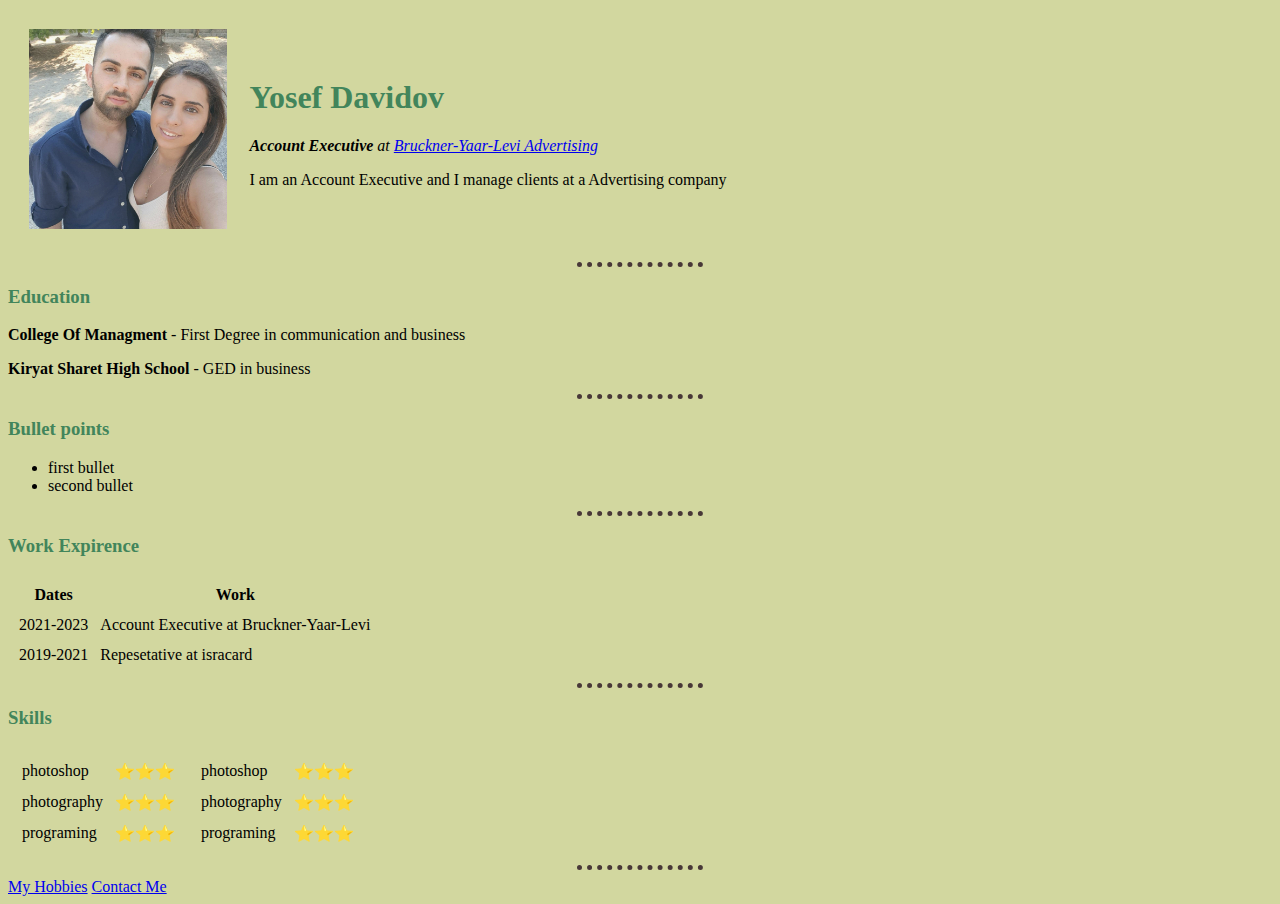
<file: index.html>
<!DOCTYPE html>
<html lang="en" dir="ltr">

<head>
  <meta charset="utf-8">
  <title>Yosef's Personal Site :) </title>
  <link rel="stylesheet" href="css/styles.css">

</head>

<body>
  <table cellspacing="20">
    <tr>
      <td><img src="image/profile pic.jpg" alt="Yossef Davidov" </img></td>
      <td>
        <h1>Yosef Davidov</h1>
        <p><em><strong>Account Executive</strong> at <a href="https://www.facebook.com/bnyadv">Bruckner-Yaar-Levi Advertising</a></em></p>
        <p>I am an Account Executive and I manage clients at a Advertising company</p>
      </td>
    </tr>
  </table>
  <hr>
  <h3>Education</h3>
  <p><strong>College Of Managment</strong> - First Degree in communication and business</p>
  <p><strong>Kiryat Sharet High School</strong> - GED in business</p>

<hr>
  <h3>Bullet points</h3>
  <ul>
    <li>first bullet</li>
    <li>second bullet</li>
  </ul>

  <hr>
  <h3>Work Expirence</h3>
  <table cellspacing="10">
    <thead>
      <th>Dates</th>
      <th>Work</th>
    </thead>
    <tr>
      <td>2021-2023 </td>
      <td>Account Executive at Bruckner-Yaar-Levi</td>
    </tr>
    <tr>
      <td>2019-2021</td>
      <td>Repesetative at isracard</td>
    </tr>
  </table>

<hr>
  <h3>Skills</h3>

  <table>
    <tr>
      <td>
        <table cellspacing="10">
          <tr>
            <td>photoshop</td>
            <td>⭐⭐⭐</td>
          </tr>
          <tr>
            <td>photography</td>
            <td>⭐⭐⭐</td>
          </tr>
          <tr>
            <td>programing</td>
            <td>⭐⭐⭐</td>
          </tr>
      </td>
  </table>

  <td>
    <table cellspacing="10">
      <tr>
        <td>photoshop</td>
        <td>⭐⭐⭐</td>
      </tr>
      <tr>
        <td>photography</td>
        <td>⭐⭐⭐</td>
      </tr>
      <tr>
        <td>programing</td>
        <td>⭐⭐⭐</td>
      </tr>
    </table>

  </td>
  </tr>
  </table>

  <hr />
  <a href="hobbies.html">My Hobbies</a>
  <a href="contact.html">Contact Me</a>

</body>

</html>
</file>
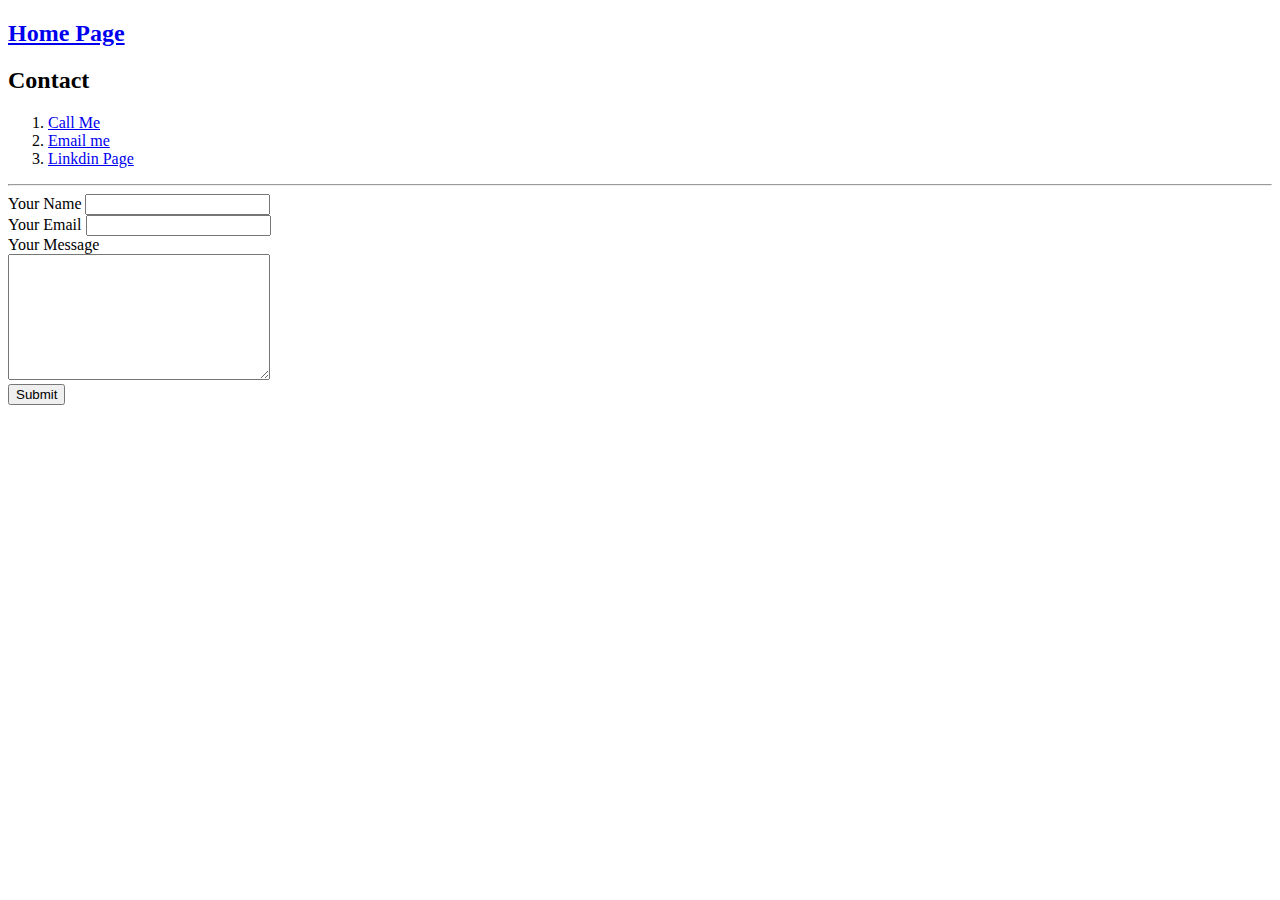
<file: contact.html>
<!DOCTYPE html>
<html lang="en" dir="ltr">

<head>
  <meta charset="utf-8">
  <title>Contact Me</title>
</head>

<body>
  <h2><a href="index.html">Home Page</a></h2>
  <h2>Contact</h2>
  <ol>
    <li><a href="tel:0542335986">Call Me</a></li>
    <li><a href="mailto:Yossi.dov95@Gmail.com?subject=feedback">Email me</a> </li>
    <li><a href="https://www.linkedin.com/in/yossi-davidov-9a6a08163/">Linkdin Page</a></li>
  </ol>
  <hr>

  <form action="mailto:yossi.dov95@gmail.com" method="post" enctype="text/plain">
    <label>Your Name</label>
    <input type="text" name="yourName"><br>
    <label for="email" Name="youeEmail">Your Email</label>
    <input type="email"><br>
    <label>Your Message</label><br>
    <textarea name="name" rows="8" cols="30"></textarea><br>
    <input type="submit">
  </form>
</body>

</html>
</file>
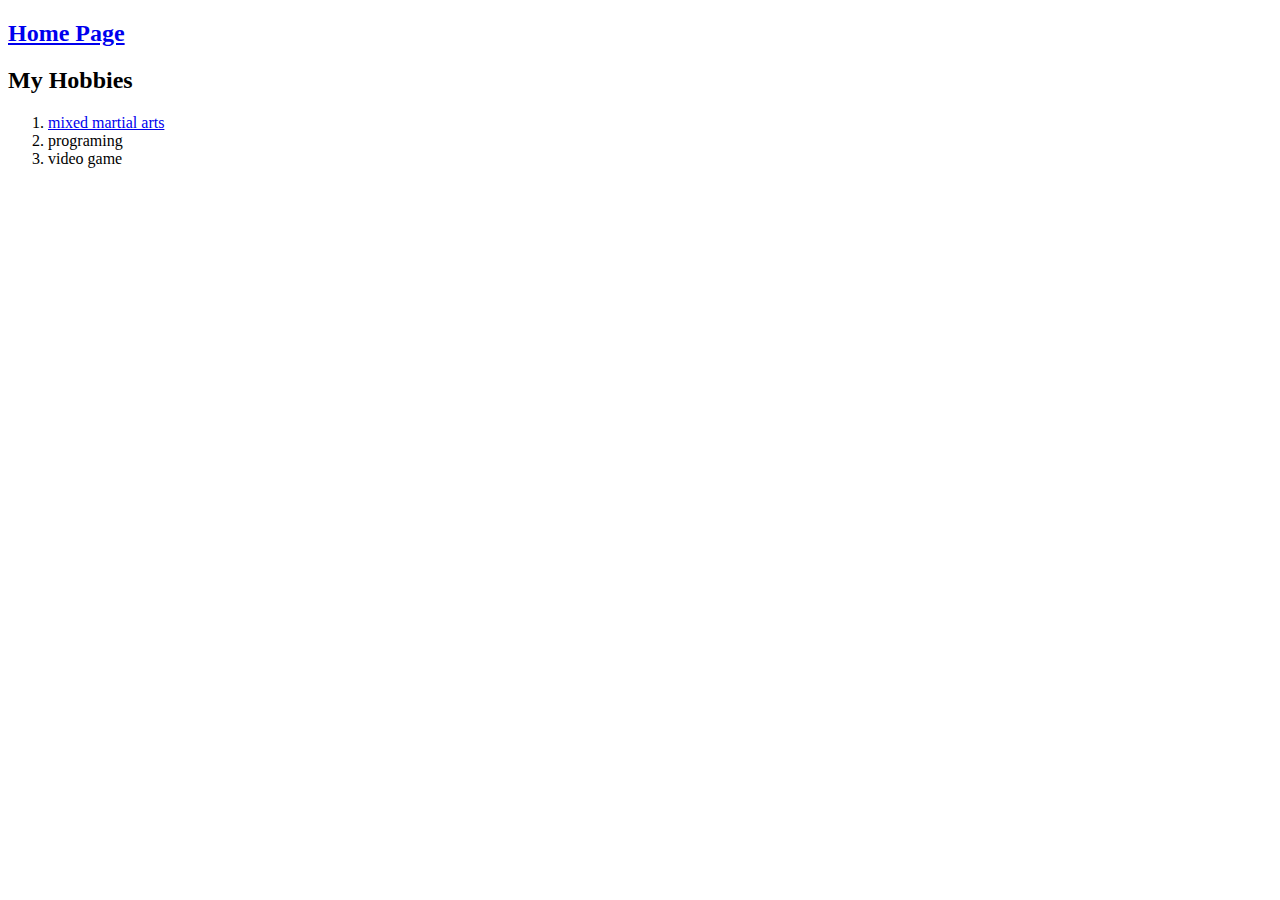
<file: Hobbies.html>
<!DOCTYPE html>
<html lang="en" dir="ltr">
  <head>
    <meta charset="utf-8">
    <title>My Hobbies</title>
  </head>
  <body>
    <h2><a href="index.html">Home Page</a></h2>
    <h2>My Hobbies</h2>
    <ol>
      <li><a href="https://en.wikipedia.org/wiki/Mixed_martial_arts">mixed martial arts</a></li>
      <li>programing</li>
      <li>video game</li>
    </ol>
  </body>
</html>
</file>
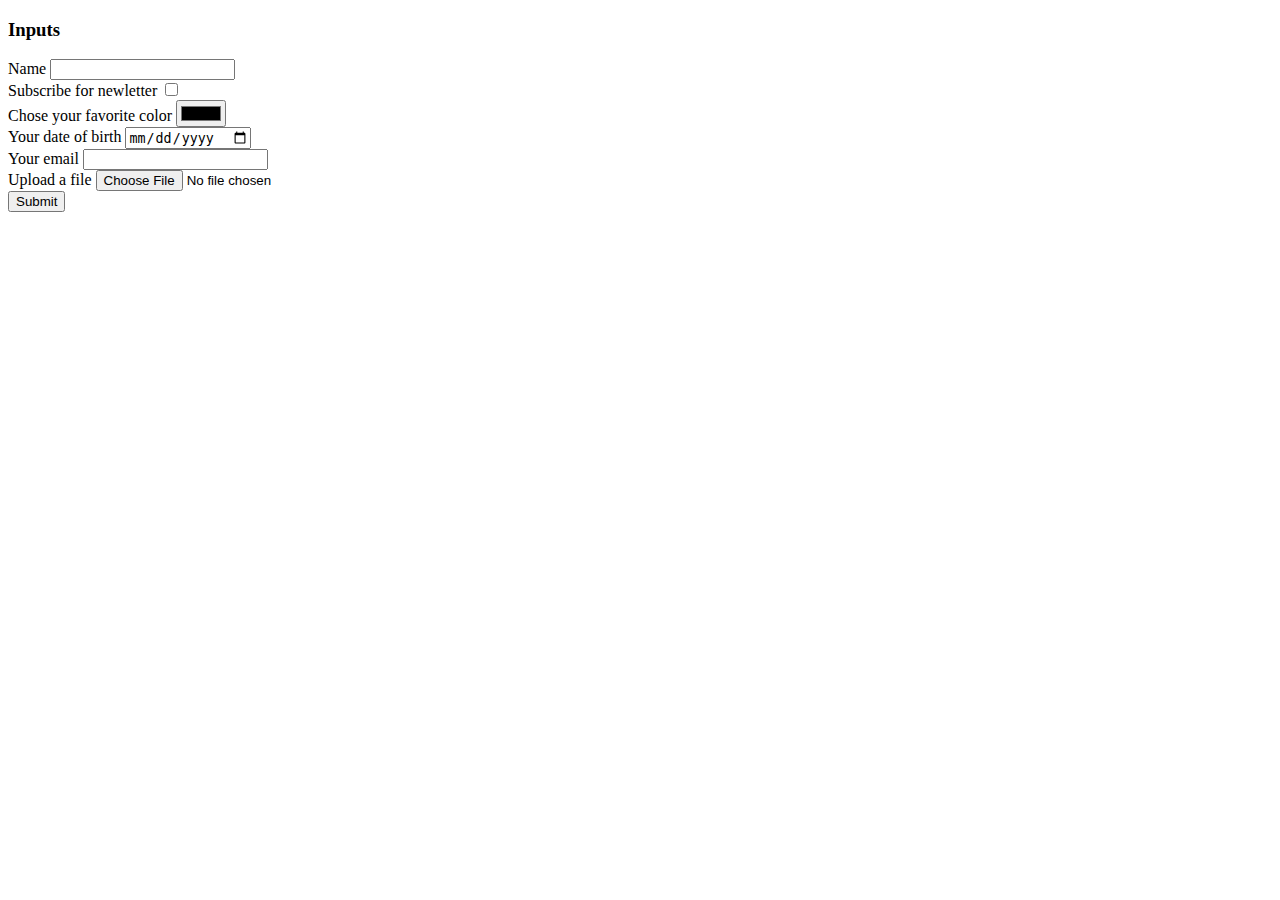
<file: Inputs.html>
<!DOCTYPE html>
<html lang="en" dir="ltr">
  <head>
    <meta charset="utf-8">
    <title>inputs</title>
  </head>
  <body>
    <h3>Inputs</h3>
    <form>
<label>Name</label>
<input type="text">
<br>
<label for="checkbox">Subscribe for newletter</label>
<input type="checkbox">
<br>
<label for="color">Chose your favorite color</label>
<input type="color">
<br>
<label for="Date">Your date of birth</label>
<input type="date">
<br>
<label for="email">Your email</label>
<input type="email">
<br>
<label for="file">Upload a file</label>
<input type="file">
<br>
<input type="submit">


    </form>
  </body>
</html>
</file>
<file: css/styles.css>
body {
    background-color: #D2D79F;
  }

  hr {
    border-style: dotted none none;
    border-color: #483838;
    border-width: 5px;
    width: 10%;
  }

  img {
    height: 200px;
  }

  h1 {
    color: #42855B;
  }

  h3 {
    color: #42855B;
  }
</file>
